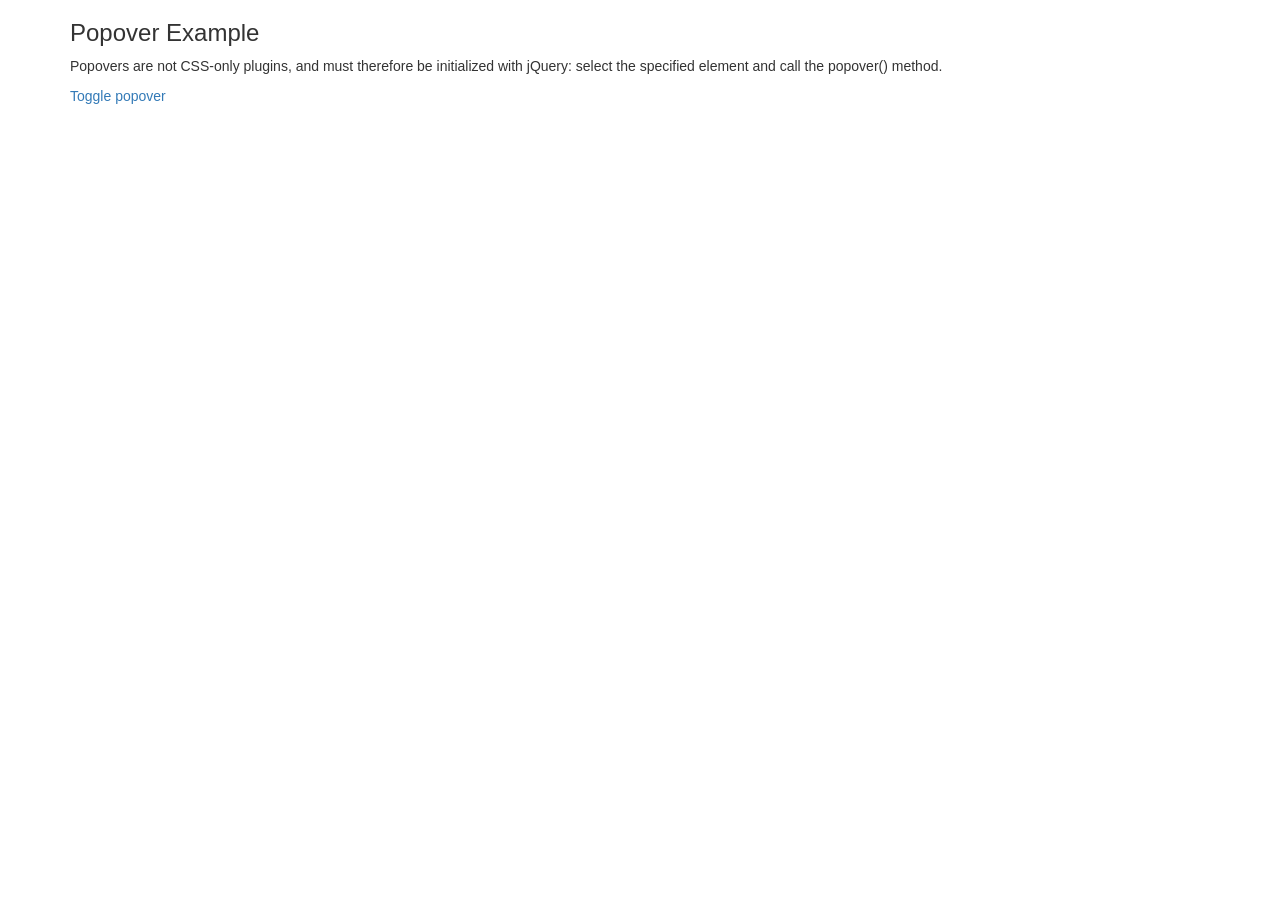
<file: uisample/test.html>
<!DOCTYPE html>
<html lang="en">
<head>
  <title>Bootstrap Example</title>
  <meta charset="utf-8">
  <meta name="viewport" content="width=device-width, initial-scale=1">
  <link rel="stylesheet" href="https://maxcdn.bootstrapcdn.com/bootstrap/3.3.7/css/bootstrap.min.css">
  <script src="https://ajax.googleapis.com/ajax/libs/jquery/3.2.1/jquery.min.js"></script>
  <script src="https://maxcdn.bootstrapcdn.com/bootstrap/3.3.7/js/bootstrap.min.js"></script>
</head>
<body>

<div class="container">
  <h3>Popover Example</h3>
  <p>Popovers are not CSS-only plugins, and must therefore be initialized with jQuery: select the specified element and call the popover() method.</p>
  <a href="#" data-toggle="popover" title="Popover Header" data-content="Some content inside the popover">Toggle popover</a>
</div>

<script>
$(document).ready(function(){
    $('[data-toggle="popover"]').popover();   
});
</script>

</body>
</html>
</file>
